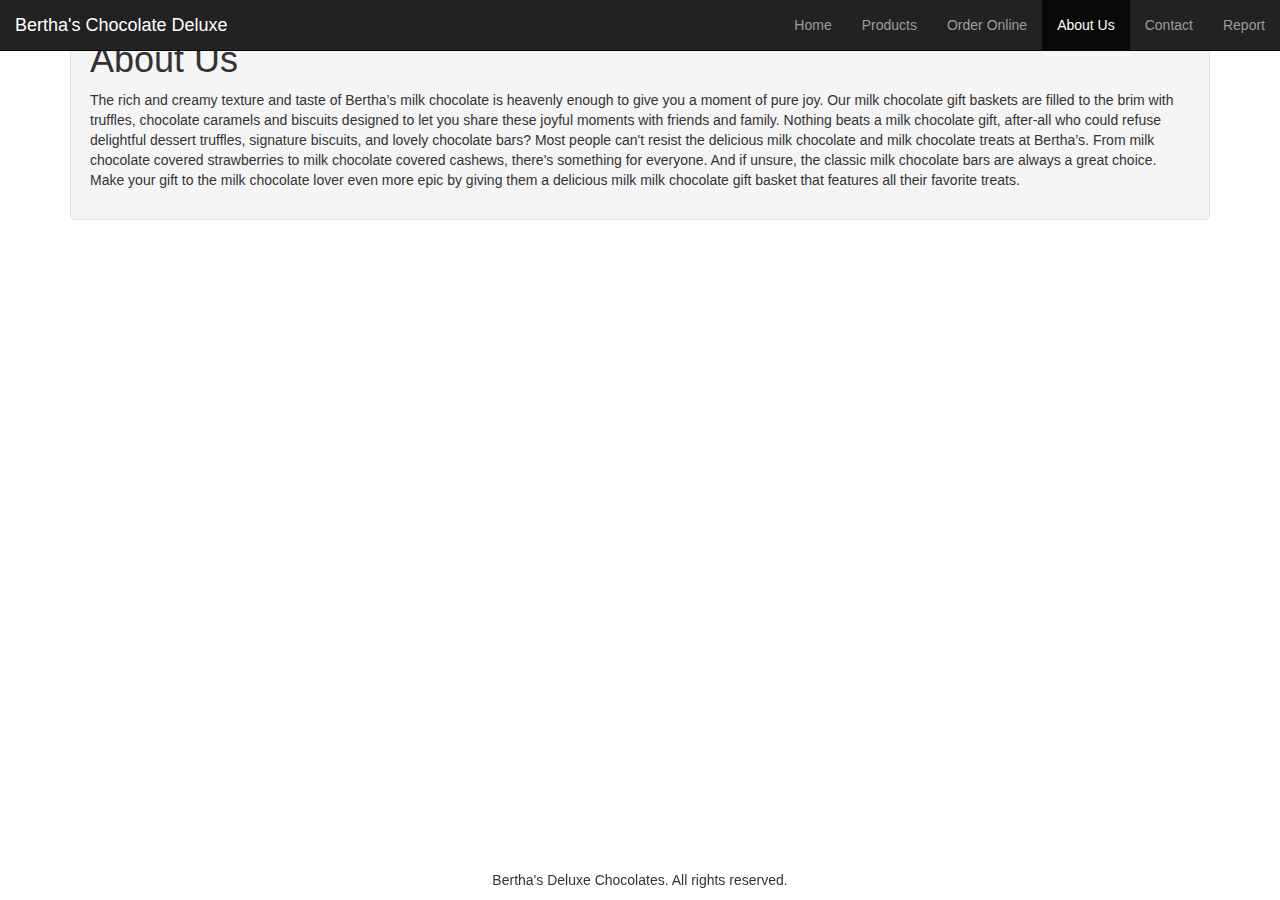
<file: aboutus.html>
<!DOCTYPE html>
<!--
      Mandya Subramanya, Namratha
      Class account - jadrn034
      Project #4
      Fall 2017
  -->
<html lang="en">
<head>
  <title>About Us - Bertha's Deluxe Chocolates</title>
  <meta charset="utf-8">
  <meta name="viewport" content="width=device-width, initial-scale=1">
  <link rel="stylesheet" href="https://maxcdn.bootstrapcdn.com/bootstrap/3.3.7/css/bootstrap.min.css">
  <script src="https://ajax.googleapis.com/ajax/libs/jquery/3.2.1/jquery.min.js"></script>
  <script src="https://maxcdn.bootstrapcdn.com/bootstrap/3.3.7/js/bootstrap.min.js"></script>
  <link rel="stylesheet" type="text/css" href="http://jadran.sdsu.edu/~jadrn034/proj4/CSS/aboutus.css"/>
</head>
<body>
<nav class="navbar navbar-inverse navbar-fixed-top">
  <div class="container-fluid">
    <div class="navbar-header">
      <button type="button" class="navbar-toggle" data-toggle="collapse" data-target="#myNavbar">
        <span class="icon-bar"></span>
        <span class="icon-bar"></span>
        <span class="icon-bar"></span>                        
      </button>
      <a class="navbar-brand" href="http://jadran.sdsu.edu/~jadrn034/proj4/index.html">Bertha's Chocolate Deluxe</a>
    </div>
    <div class="collapse navbar-collapse" id="myNavbar">
      <ul class="nav navbar-nav navbar-right">
        <li><a href="http://jadran.sdsu.edu/~jadrn034/proj4/index.html">Home</a></li>
        <li><a href="http://jadran.sdsu.edu/~jadrn034/proj4/pages/products.html">Products</a></li>
        <li><a href="http://jadran.sdsu.edu/~jadrn034/proj4/pages/orders.html">Order Online</a></li>
        <li class="active"><a href="http://jadran.sdsu.edu/~jadrn034/proj4/pages/aboutus.html">About Us</a></li>
        <li><a href="http://jadran.sdsu.edu/~jadrn034/proj4/pages/contact.html">Contact</a></li>
        <li><a href="http://jadran.sdsu.edu/perl/jadrn034/report.cgi">Report</a></li>
      </ul>
    </div> 
  </div>
</nav>
<div class="container">
  <div class="well">
    <h1>About Us</h1>
    <p>
      The rich and creamy texture and taste of Bertha’s milk chocolate is heavenly enough to give you a moment of pure joy. Our milk chocolate gift baskets are filled to the brim with truffles, chocolate caramels and biscuits designed to let you share these joyful moments with friends and family. Nothing beats a milk chocolate gift, after-all who could refuse delightful dessert truffles, signature biscuits, and lovely chocolate bars?

      Most people can't resist the delicious milk chocolate and milk chocolate treats at Bertha’s. From milk chocolate covered strawberries to milk chocolate covered cashews, there's something for everyone. And if unsure, the classic milk chocolate bars are always a great choice. Make your gift to the milk chocolate lover even more epic by giving them a delicious milk milk chocolate gift basket that features all their favorite treats.
    </p>
  </div>
</div>

<footer class="container-fluid text-center navbar-fixed-bottom">
  <p>Bertha's Deluxe Chocolates. All rights reserved.</p>
</footer>

</body>
</html>
</file>
